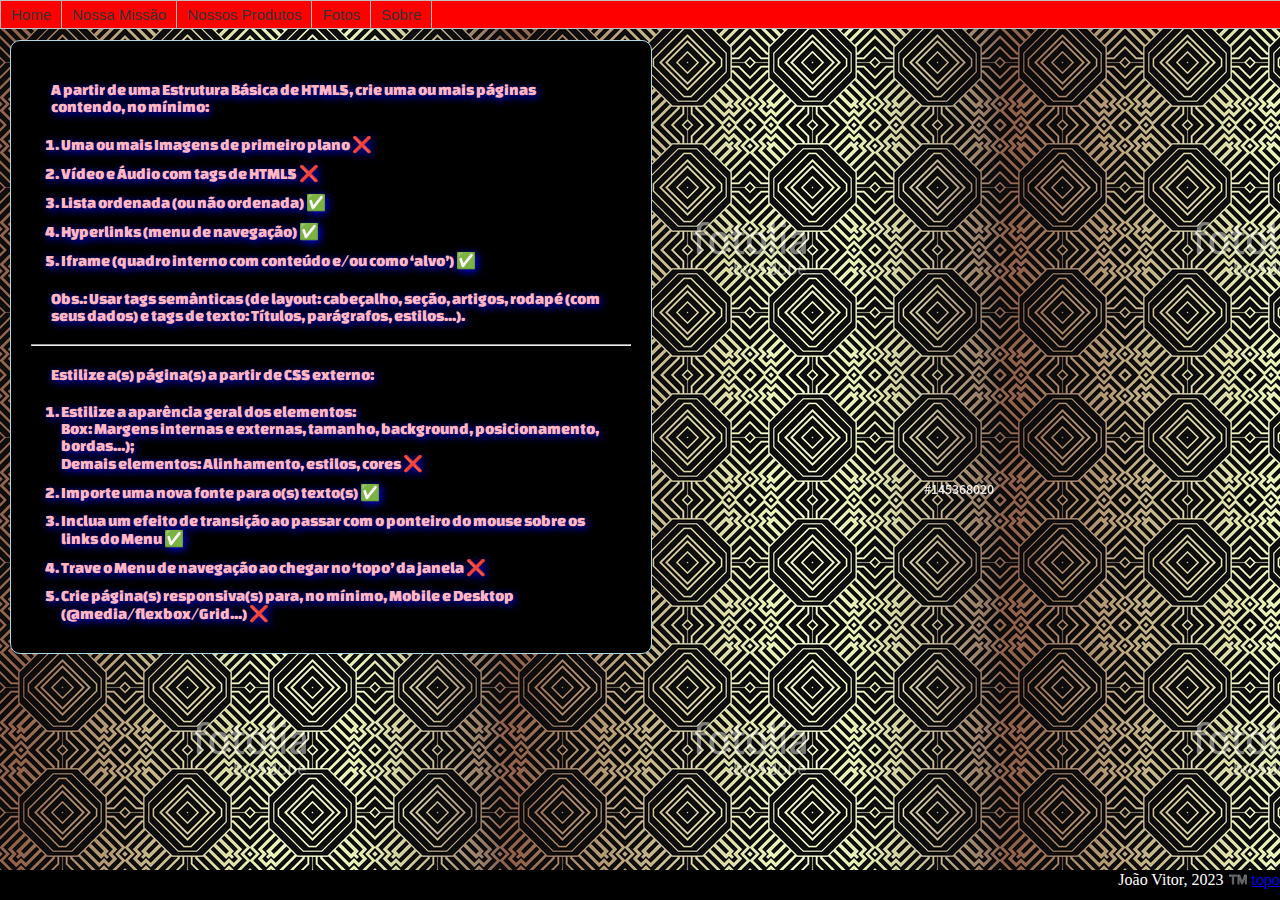
<file: sobre.html>
<!doctype html>
<html lang="pt-br">
<head>
	<meta charset="utf-8"/>
	<link rel="stylesheet" type="text/css" href="css/estilo2.css" />
	<link rel="icon" href="favicon.png">
	<title>Projeto I</title>
</head>
<body>
	<nav>
    <ul class="menu">
		<li><a href="index.html">Home</a></li>
		<li><a href="#">Nossa Missão</a></li>
	  	<li><a href="#">Nossos Produtos</a>
	        <ul>
	            <li><a href="#">Produto 1</a></li>
	            <li><a href="#">Produto 2</a></li>
	            <li><a href="#">Produto 3</a></li>                    
	       	</ul>
		</li>
		<li><a href="#">Fotos</a></li>
		<li><a href="sobre.html">Sobre</a></li>                
    </ul>
  </nav>
  <div>
	<div class="conteudo">
		<p>A partir de uma Estrutura Básica de HTML5, crie uma ou mais páginas contendo, no mínimo:</p>
		<ol>
			<li>Uma ou mais Imagens de primeiro plano ❌</li>
			<li>Vídeo e Áudio com tags de HTML5 ❌</li>
			<li>Lista ordenada (ou não ordenada) ✅</li>
			<li>Hyperlinks (menu de navegação) ✅</li>
			<li>Iframe (quadro interno com conteúdo e/ou como ‘alvo’) ✅</li>
		</ol>
		<p>Obs.: Usar tags semânticas (de layout: cabeçalho, seção, artigos, rodapé (com seus dados) e tags de texto: Títulos, parágrafos, estilos...).</p>
		<hr>
		<p>Estilize a(s) página(s) a partir de CSS externo:</p>
		<ol>
			<li>Estilize a aparência geral dos elementos:
			<br>Box: Margens internas e externas, tamanho, background, posicionamento, bordas...);
			<br>Demais elementos: Alinhamento, estilos, cores ❌</li>
			<li>Importe uma nova fonte para o(s) texto(s) ✅</li>
			<li>Inclua um efeito de transição ao passar com o ponteiro do mouse sobre os links do Menu ✅</li>
			<li>Trave o Menu de navegação ao chegar no ‘topo’ da janela ❌</li>
			<li>Crie página(s) responsiva(s) para, no mínimo, Mobile e Desktop (@media/flexbox/Grid...) ❌</li>
		</ol>
	</div>
	</div>
	<footer>
		<p align="right" style="color:white">João Vitor, 2023 ™️
			<a href="#" target="_top">topo</a>
		</p>
	</footer>
</body>
</html>
</file>
<file: css/estilo2.css>
@font-face {
  font-family: myFirstFont;
  src: url(ChangaOne-Regular.ttf);
}
* {padding: 0;margin: 0;}
body {
  background-color: #99ff66;
  background-image: url("../img/bg2.jpg");
}
.conteudo p{
  margin: 20px;
}
nav {
  font-family: arial, helvetica, sans-serif;
  font-size: 15px;
}
footer{
  position: absolute;
  bottom:0;
	height:30px;
	background-color:black;
	width:100%;
}
ol{margin-left: 20px}
ol li{margin: 10px}
.conteudo {
  padding: 20px;
  float: left;
  margin: 40px 10px;
  border: 1px solid lightblue;
  border-radius: 10px;
	max-width:600px;
  font-family: myFirstFont;
  font-size: 16px;
  background-color: black;
  color: lightpink;
  text-shadow: 2px 2px 8px blue;
}
.menu {
	position: fixed;
	width: 100%;
	background-color:red;
  list-style: none;
  border: 1px solid #c0c0c0;
}
.menu li {
  position: relative;
  float: left;
  border-right: 1px solid #c0c0c0;
}
.menu li a {
  color: #333;
  text-decoration: none;
  padding: 5px 10px;
  display: block;
}
.menu li a:hover {
  background: #333;
  color: #fff;
  -moz-box-shadow: 0 3px 10px 0 #ccc;
  -webkit-box-shadow: 0 3px 10px 0 #ccc;
  text-shadow: 0px 0px 5px #fff;
}
.menu li ul {
  position: absolute;
  top: 25px;
  left: 0;
  background-color: #fff;
  display: none;
}
.menu li:hover ul,
.menu li.over ul {
  display: block;
}
.menu li ul li {
  border: 1px solid #c0c0c0;
  display: block;
  width: 150px;
}
#menu ul {
  list-style-type: none;
  margin: 10px;
}
#menu li {
  margin-bottom: 2px;
  display: inline-block;
}
</file>
